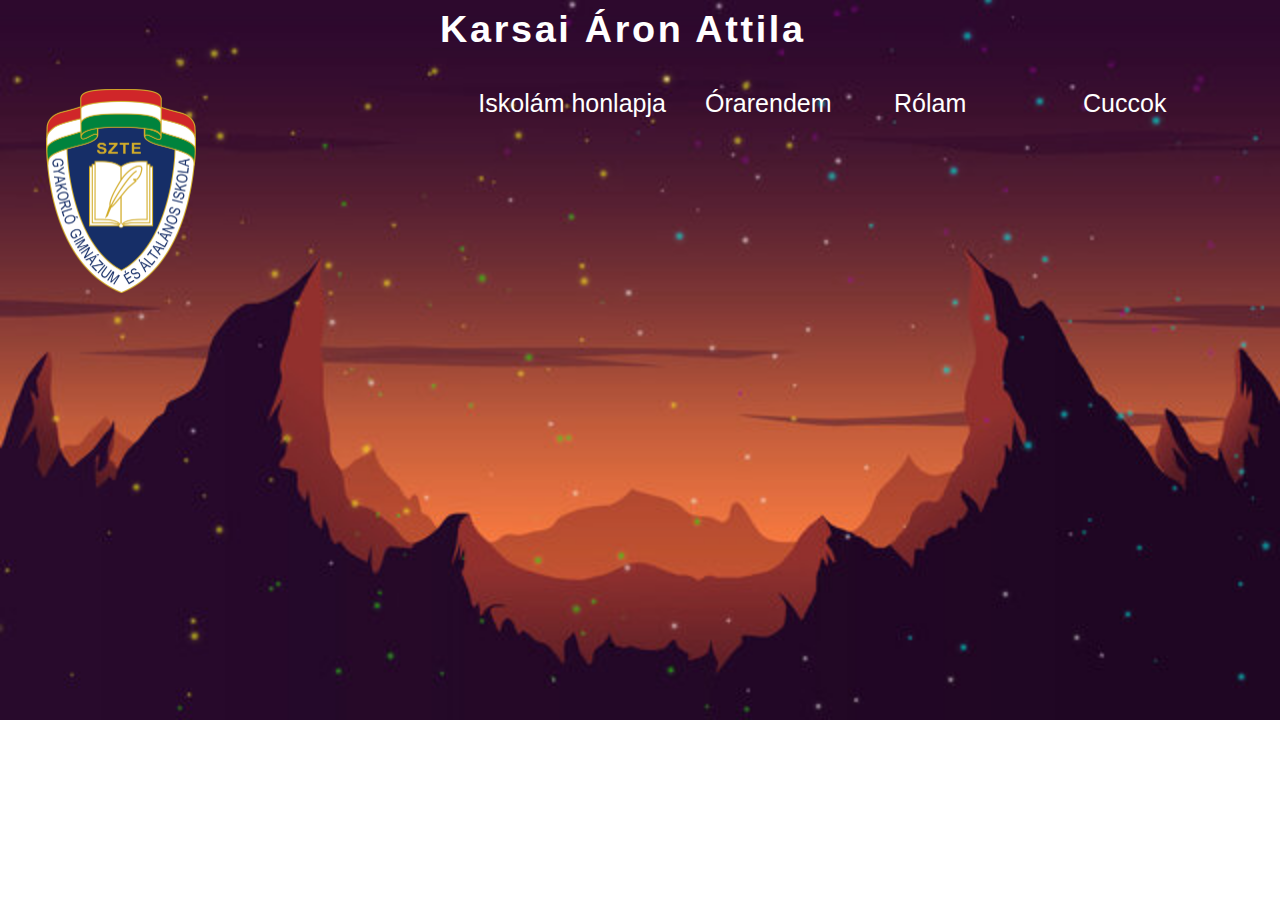
<file: index.html>
<!DOCTYPE html>
<html lang="en">
    <head>
    <meta charset="UTF-8">
    <meta http-equiv="X-UA-Compatible" content="IE=edge">
    <meta name="viewport" content="width=device-width, initial-scale=1.0">
    <title>Kezdőlap</title>
    <link rel="stylesheet" href="style.css" type="text/css">
    </head>
        <body>
    <h1>Karsai Áron Attila</h1>
    <a href="cuccok.html">Cuccok</a>
    <a href="rolam.html">Rólam</a>
    <div id="honlap">
    <a href="orarend.html">Órarendem</a>
    </div>  
    <a href="http://www.gyakg.u-szeged.hu/sagvari/">Iskolám honlapja</a>
    <img src="cimer_uj.png" />
            </div>
            <br><br><br>
            
            

        </body>
</html>
</body>
</html>
</file>
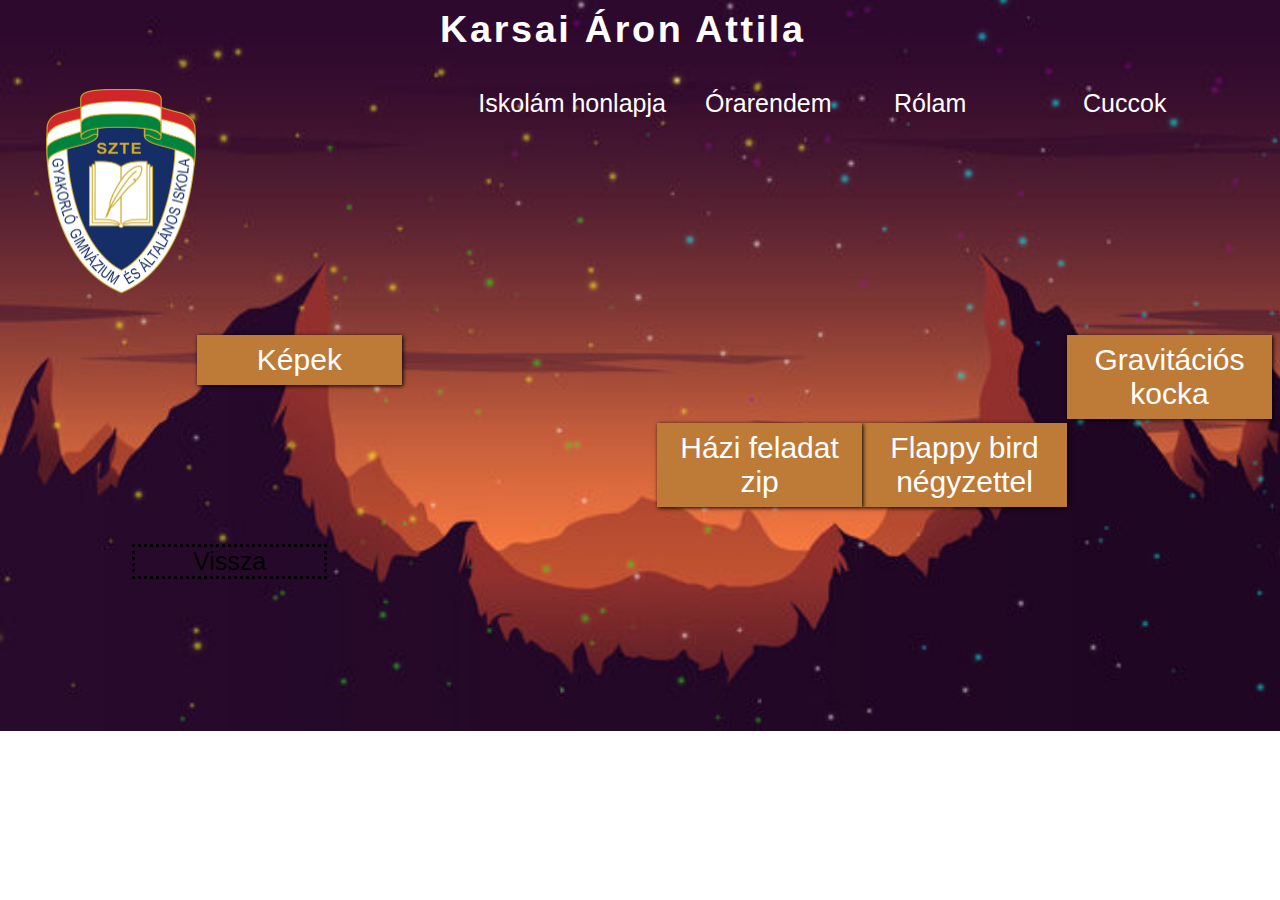
<file: cuccok.html>
<!DOCTYPE html>
<html lang="en">
    <head>
    <meta charset="UTF-8">
    <meta http-equiv="X-UA-Compatible" content="IE=edge">
    <meta name="viewport" content="width=device-width, initial-scale=1.0">
    <title>Játékok</title>
    <link rel="stylesheet" href="style.css" type="text/css">
    </head>
        <body>
    <h1>Karsai Áron Attila</h1>
    <a href="cuccok.html">Cuccok</a>
    <a href="rolam.html">Rólam</a>
    <div id="honlap">
    <a href="orarend.html">Órarendem</a>
    <br>
    <br>
    <br>
    </div>  
    <a href="http://www.gyakg.u-szeged.hu/sagvari/">Iskolám honlapja</a>
    <img src="cimer_uj.png" />
            <div id="alma">
                <br><a class="h" href="grav.html"><span></span>Gravitációs kocka</a>
                <a class="f" href="kepek.html"><span></span>Képek</a>
                <a class="k" href="jatek.html"><span></span>Flappy bird négyzettel</a>
                <a class="b" href="programozas.7z"><span></span>Házi feladat zip</a>
                    <a class="back" href="index.html">Vissza</a>
                </div>

        </body>
</html>
</file>
<file: grav.html>
<!DOCTYPE html>
<html lang="en">
<head>
    <meta charset="UTF-8">
    <meta http-equiv="X-UA-Compatible" content="IE=edge">
    <meta name="viewport" content="width=device-width, initial-scale=1.0">
    <title>Document</title>
</head>
<body>
    <canvas id="cnv" width="500" height="300"></canvas>
    <script>
        var cnv = document.getElementById("cnv");
        var ctx = cnv.getContext("2d");
        ctx.fillStyle = "black";
        var x = 250;
        var y = 0;
        var vx = 10;
        var vy = 0;
        var g = 0.1;
        var kappan = 0.5;
        setInterval(() => {
            ctx.clearRect(0, 0, 500, 300);
            ctx.fillRect(x, y, 30, 30);
            vy += g;
            y += vy;
            x += vx;
            if ((y > 270) && (vy != 0)) {
                vy *= -1;
                ctx.fillStyle= `rgb(${Math.random()*255},${Math.random()*255}, ${Math.random()*255})`;
            }
            if ((x < 0) || (x > 470)) {
                vx *= -1;
                ctx.fillStyle= `rgb(${Math.random()*255},${Math.random()*255}, ${Math.random()*255})`;
            }
        }, 20);
    </script>
    <style>
        #cnv {
            border: 2px solid black;
        }
    </style>
</body>
</html>
</file>
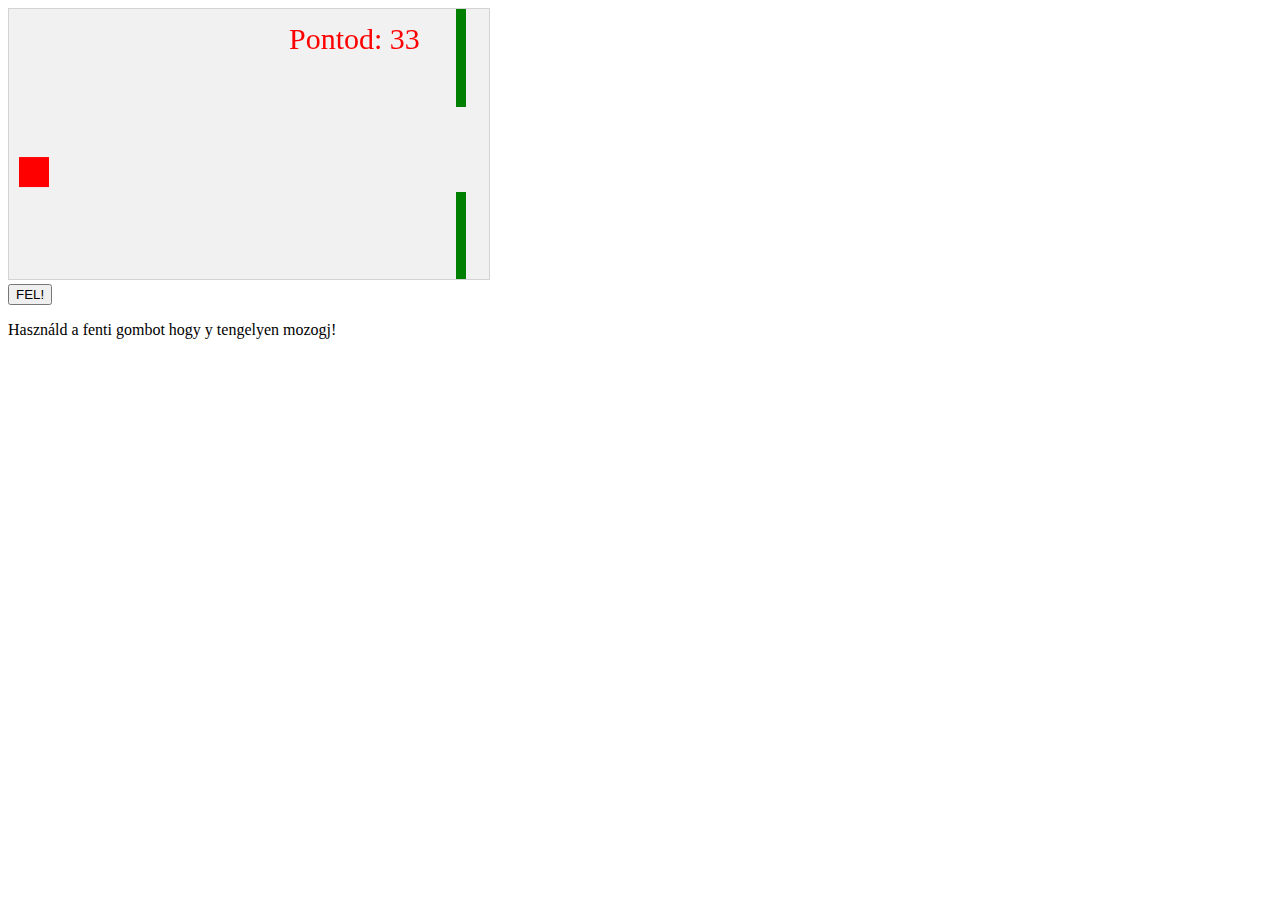
<file: jatek.html>
<!DOCTYPE html>
<html>
<head>
<meta name="viewport" content="width=device-width, initial-scale=1.0"/>
<style>
canvas {
    border:1px solid #d3d3d3;
    background-color: #f1f1f1;
}
</style>
</head>
<body onload="startGame()">
<script>

var myGamePiece;
var myObstacles = [];
var myScore;

function startGame() {
    myGamePiece = new component(30, 30, "red", 10, 120);
    myGamePiece.gravity = 0.05;
    myScore = new component("30px", "Consolas", "red", 280, 40, "text");
    myGameArea.start();
}

var myGameArea = {
    canvas : document.createElement("canvas"),
    start : function() {
        this.canvas.width = 480;
        this.canvas.height = 270;
        this.context = this.canvas.getContext("2d");
        document.body.insertBefore(this.canvas, document.body.childNodes[0]);
        this.frameNo = 0;
        this.interval = setInterval(updateGameArea, 20);
        },
    clear : function() {
        this.context.clearRect(0, 0, this.canvas.width, this.canvas.height);
    }
}

function component(width, height, color, x, y, type) {
    this.type = type;
    this.score = 0;
    this.width = width;
    this.height = height;
    this.speedX = 0;
    this.speedY = 0;    
    this.x = x;
    this.y = y;
    this.gravity = 2;
    this.gravitySpeed = 0;
    this.update = function() {
        ctx = myGameArea.context;
        if (this.type == "text") {
            ctx.font = this.width + " " + this.height;
            ctx.fillStyle = color;
            ctx.fillText(this.text, this.x, this.y);
        } else {
            ctx.fillStyle = color;
            ctx.fillRect(this.x, this.y, this.width, this.height);
        }
    }
    this.newPos = function() {
        this.gravitySpeed += this.gravity;
        this.x += this.speedX;
        this.y += this.speedY + this.gravitySpeed;
        this.hitBottom();
    }
    this.hitBottom = function() {
        var rockbottom = myGameArea.canvas.height - this.height;
        if (this.y > rockbottom) {
            this.y = rockbottom;
            this.gravitySpeed = 0;
        }
    }
    this.crashWith = function(otherobj) {
        var myleft = this.x;
        var myright = this.x + (this.width);
        var mytop = this.y;
        var mybottom = this.y + (this.height);
        var otherleft = otherobj.x;
        var otherright = otherobj.x + (otherobj.width);
        var othertop = otherobj.y;
        var otherbottom = otherobj.y + (otherobj.height);
        var crash = true;
        if ((mybottom < othertop) || (mytop > otherbottom) || (myright < otherleft) || (myleft > otherright)) {
            crash = false;
        }
        return crash;
    }
}

function updateGameArea() {
    var x, height, gap, minHeight, maxHeight, minGap, maxGap;
    for (i = 0; i < myObstacles.length; i += 1) {
        if (myGamePiece.crashWith(myObstacles[i])) {
            return;
        } 
    }
    myGameArea.clear();
    myGameArea.frameNo += 1;
    if (myGameArea.frameNo == 1 || everyinterval(150)) {
        x = myGameArea.canvas.width;
        minHeight = 20;
        maxHeight = 200;
        height = Math.floor(Math.random()*(maxHeight-minHeight+1)+minHeight);
        minGap = 50;
        maxGap = 200;
        gap = Math.floor(Math.random()*(maxGap-minGap+1)+minGap);
        myObstacles.push(new component(10, height, "green", x, 0));
        myObstacles.push(new component(10, x - height - gap, "green", x, height + gap));
    }
    for (i = 0; i < myObstacles.length; i += 1) {
        myObstacles[i].x += -1;
        myObstacles[i].update();
    }
    myScore.text="Pontod: " + myGameArea.frameNo;
    myScore.update();
    myGamePiece.newPos();
    myGamePiece.update();
}

function everyinterval(n) {
    if ((myGameArea.frameNo / n) % 1 == 0) {return true;}
    return false;
}

function accelerate(n) {
    myGamePiece.gravity = n;
}
</script>

<br>
<button onmousedown="accelerate(-0.5)" onmouseup="accelerate(0.05)">FEL!</button>
<p>Használd a fenti gombot hogy y tengelyen mozogj!</p>
</body>
</html>
</file>
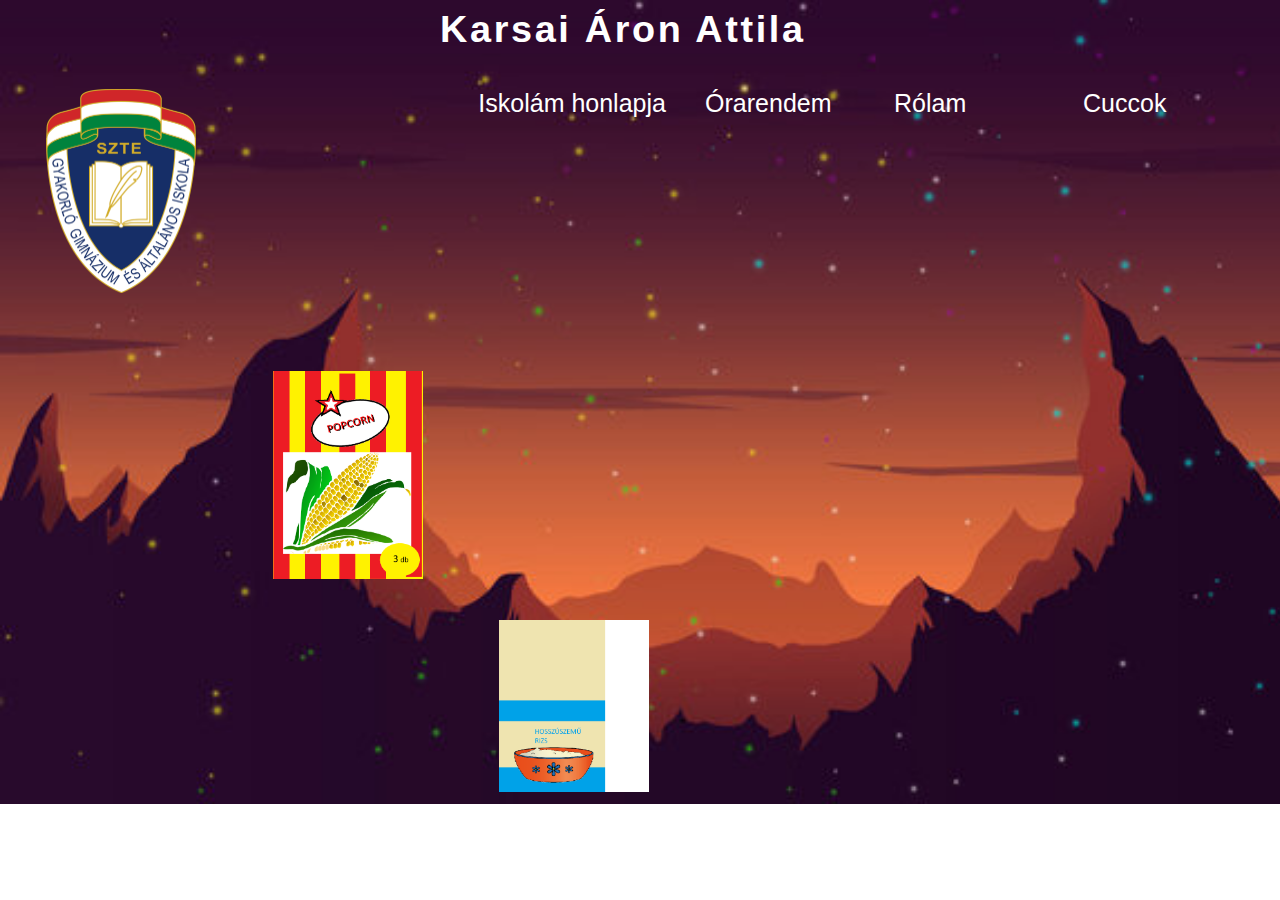
<file: kepek.html>
<!DOCTYPE html>
<html lang="en">
    <head>
    <meta charset="UTF-8">
    <meta http-equiv="X-UA-Compatible" content="IE=edge">
    <meta name="viewport" content="width=device-width, initial-scale=1.0">
    <title>Kezdőlap</title>
    <link rel="stylesheet" href="style.css" type="text/css">
    </head>
        <body>
    <h1>Karsai Áron Attila</h1>
    <a href="cuccok.html">Cuccok</a>
    <a href="rolam.html">Rólam</a>
    <div id="honlap">
    <a href="orarend.html">Órarendem</a>
    </div>  
    <a href="http://www.gyakg.u-szeged.hu/sagvari/">Iskolám honlapja</a>
    <img src="cimer_uj.png" />
            </div>
            <br><br><br>
            <div class="nemtom">
                <img src="popcorn.png">
            </div>
            <div class="eztse">
                <img src="RIZS.png">
            </div>
            

        </body>
</html>
</body>
</html>
</file>
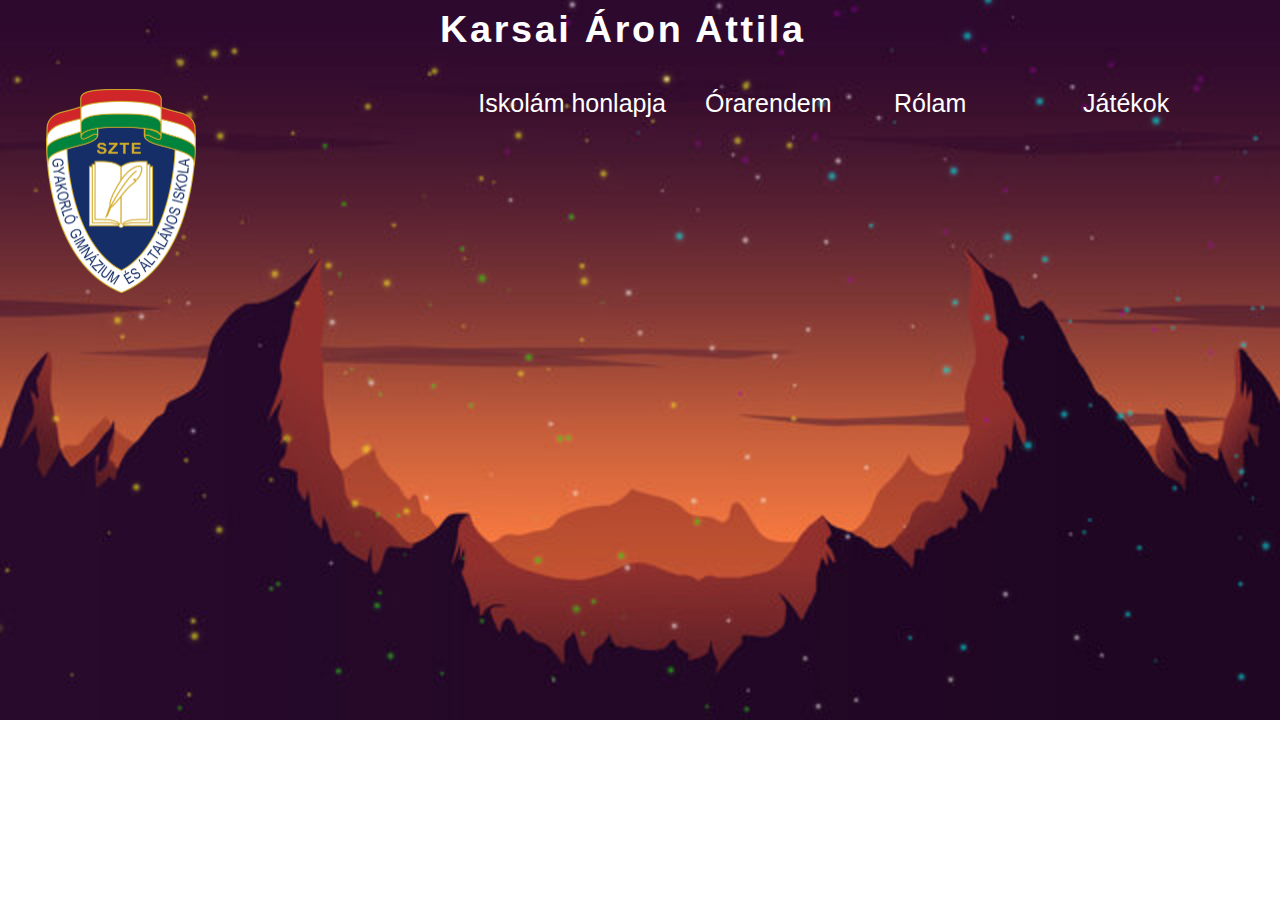
<file: kezdolap.html>
<!DOCTYPE html>
<html lang="en">
<head>
    <meta charset="UTF-8">
    <meta http-equiv="X-UA-Compatible" content="IE=edge">
    <meta name="viewport" content="width=device-width, initial-scale=1.0">
    <title>Kezdőlap</title>
</head>
<body>
    <!DOCTYPE html>
<html lang="en">
    <head>
    <meta charset="UTF-8">
    <meta http-equiv="X-UA-Compatible" content="IE=edge">
    <meta name="viewport" content="width=device-width, initial-scale=1.0">
    <title>Weboldal</title>
    <link rel="stylesheet" href="style.css" type="text/css">
    </head>
        <body>
    <h1>Karsai Áron Attila</h1>
    <a href="jatekok.html">Játékok</a>
    <a href="rolam.html">Rólam</a>
    <div id="honlap">
    <a href="orarend.html">Órarendem</a>
    </div>  
    <a href="http://www.gyakg.u-szeged.hu/sagvari/">Iskolám honlapja</a>
    <img src="cimer_uj.png" />
            </div>
            <br><br><br>
            
            

        </body>
</html>
</body>
</html>
</file>
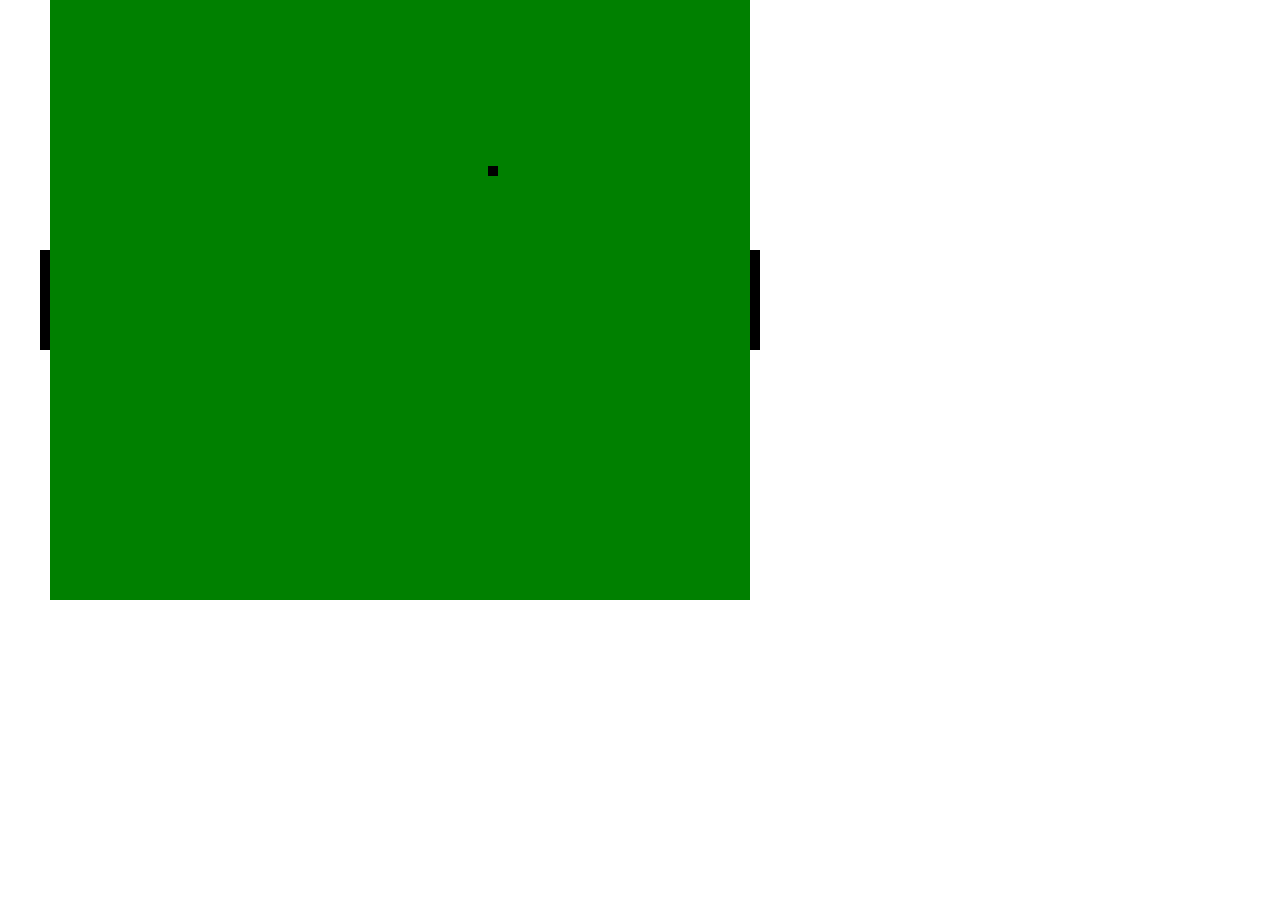
<file: pong.html>
<style>
    body{ margin:0; }
    .fullpalya{ background: white; width: 800px; height:600px; position: absolute; }
    .palya{ background: green; width: 700px; height:600px; position: absolute; left: 50px;}
    .uto { background: black; width: 10px; height:100px; position: absolute;}
    .labda { background: black; width: 10px; height:10px; position: absolute;}
  </style>
  <body>
    <div class="fullpalya"></div>
    <div class="palya"></div>
    <div class="uto" id="uto1"></div>
    <div class="uto" id="uto2"></div>
    <div class="labda" id="labda"></div>
  </body>
  <script>
    var uto1 = document.getElementById("uto1");
    var uto2 = document.getElementById("uto2");
    var labda = document.getElementById("labda");
    var uto1Y = 300;
    var uto2Y = 300;
    var labdaX = 0;
    var labdaY = 0;
    var labdaXSeb = 0;
    var labdaYSeb = 0;
  
    var uto1LeGomb = false;
    var uto1FelGomb = false;
    var uto2LeGomb = false;
    var uto2FelGomb = false;
    
    uto1.style.left = "40px";
    uto2.style.left = "750px";
  
    document.addEventListener('keydown', function(event) {
      if(event.keyCode==83) {uto1LeGomb = true};
      if(event.keyCode==87) {uto1FelGomb = true};
      if(event.keyCode==40) {uto2LeGomb = true};
      if(event.keyCode==38) {uto2FelGomb = true};
    })
    document.addEventListener('keyup', function(event) {
      if(event.keyCode==83) {uto1LeGomb = false};
      if(event.keyCode==87) {uto1FelGomb = false};
      if(event.keyCode==40) {uto2LeGomb = false};
      if(event.keyCode==38) {uto2FelGomb = false};
    })
  
  
    function loop() {
      if(uto1LeGomb) { uto1Y+= 5; };
      if(uto1FelGomb) { uto1Y-= 5; };
      if(uto2LeGomb) { uto2Y+= 5; };
      if(uto2FelGomb) { uto2Y-= 5; };
      labdaX += labdaXSeb;
      labdaY += labdaYSeb;
  
      //fal
      if(labdaY < 0 || labdaY > 600) {labdaYSeb = -labdaYSeb;}
  
      //baluto pattan
      if( labdaX < 0 && (labdaX > -5 || labdaX>=labdaXSeb-5) && Math.abs(labdaY-uto1Y)<=55 ) {
        labdaX=0;
        labdaXSeb=-labdaXSeb *1.1;
        labdaYSeb *= 1.1 ;
      }
      
      //bal kimegy
      if( labdaX < -50 ) {startLabda();}
  
      //jobbuto pattan
      if( labdaX > 700 && (labdaX < 705 || labdaX-700<=labdaXSeb+5) && Math.abs(labdaY-uto2Y)<=55 ) {
        labdaX=700;
        labdaXSeb=-labdaXSeb *1.1;
        labdaYSeb *= 1.1 ;
      }
  
      //jobb kimegy
      if( labdaX> 750) {startLabda();}
  
      uto1.style.top = uto1Y-50+"px";
      uto2.style.top = uto2Y-50+"px";
      labda.style.left = labdaX-5+50+"px";
      labda.style.top = labdaY-5+"px";
      window.requestAnimationFrame(loop);
    }
  
    function startLabda() {
      labdaX = 350;
      labdaY = 300;
      labdaXSeb = (Math.random()*3+2) * (Math.round(Math.random()) * 2 - 1);
      labdaYSeb = (Math.random()*3+2) * (Math.round(Math.random()) * 2 - 1);
    }
  
  
    startLabda();
    loop();
    
  </script>
</file>
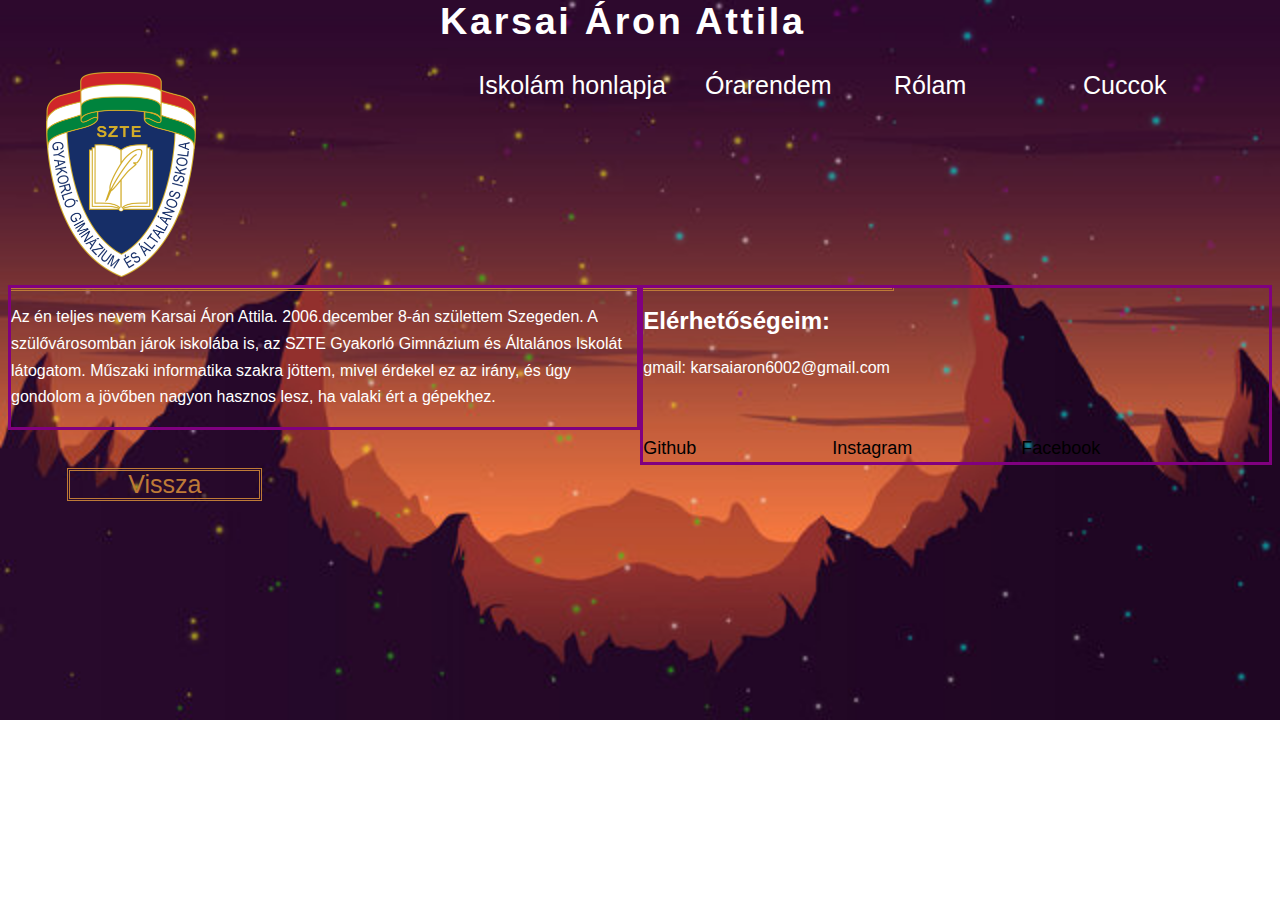
<file: rolam.html>
<!DOCTYPE html>
<html lang="en">
<head>
    <meta charset="UTF-8">
    <meta http-equiv="X-UA-Compatible" content="IE=edge">
    <meta name="viewport" content="width=device-width, initial-scale=1.0">
    <title>Rólam</title>
    <style type="text/css">
        body {
            font-family: Arial, Helvetica, sans-serif;
            line-height: 20pt;
            background-image: url(hatter.jpg);
            background-repeat: no-repeat;
            background-size: cover;
        }
        img {
        width: 150px;
        margin-top: 1cm;
        margin-left: 1cm;

        }
        a {
        color: white;
        font-size: 25px;
        font-family: 'Franklin Gothic Medium', 'Arial Narrow', Arial, sans-serif;
        float: right;
        width: 5cm;
        margin-top: 1cm;
        text-decoration: none;
            
        }
        #honlap {
        color: white;
        font-size: 25px;
        font-family: 'Franklin Gothic Medium', 'Arial Narrow', Arial, sans-serif;
        float: right;
        width: 6cm;
        margin-top: 0cm;
        text-decoration: none;
        }
        a:hover {
            color: black;
        }
        h1 {
        color: white;
        font-size: 1cm;
        font-family: sans-serif;
        margin: auto;
        width: 400px;
        letter-spacing: 2pt;
        }
        .doboz-1 {
            float: left ;
            width: 49.5%;
            border: 3px solid  purple;

        }
        h2 {
            font: bold;
            color: white;
        }
        .doboz-2 {
            float: right ;
            width: 49.5%;
            border: 3px solid purple;
        }
        .linkek {
            float:  left;
            color: black;
            font-size: 18px;
        }
        .insta {
            float: left;
            color: black;
            margin-left: 0cm;
            font-size: 18px;
        }
        .facebook {
            float: left;
            color: black;
            margin-left: 0cm;
            font-size: 18px;
        }
        .insta:hover {
            color:white;
        }
        .facebook:hover {
            color:green;
        }
        .linkek:hover {
            color:red;
        }
        .back {
            margin-right: 10cm;
            border-style:double;
            text-align: center;
            margin-bottom: 0cm;
            color: #BE7A37;
        }
        .back:hover {
            color: #573A22;
        }
        p {
            color: white;
        }

    </style>
</head>
<body>
    <h1>Karsai Áron Attila</h1>
    <a href="cuccok.html">Cuccok</a>
    <a href="rolam.html">Rólam</a>
    <div id="honlap">
    <a href="orarend.html">Órarendem</a>
</div>
    <a href="http://www.gyakg.u-szeged.hu/sagvari/">Iskolám honlapja</a>
    <img src="cimer_uj.png" />
    <div class="doboz-1" >
    <p>Az én teljes nevem Karsai Áron Attila. 2006.december 8-án születtem Szegeden. A szülővárosomban járok iskolába is, az SZTE Gyakorló Gimnázium és Általános Iskolát látogatom. Műszaki informatika szakra jöttem, mivel érdekel ez az irány, és úgy gondolom a jövőben nagyon hasznos lesz, ha valaki ért a gépekhez.</p>
    </div>
    <div class="doboz-2" >
        <h2>Elérhetőségeim:</h2>
        <p>gmail: karsaiaron6002@gmail.com</p>
        <div >
        <div id="github">
            <a class="linkek" href="https://github.com/KarsaiAron">Github</a>
        </div>
        <div id="insta">
        <a class="insta" href="https://www.instagram.com/karsai_aaron/" >Instagram</a>
        </div>
        <div id="face">
            <a class="facebook" href="https://www.facebook.com/aron.karsai.1/">Facebook</a>
    </div>
    </div>  
    </div>
    
        <div class="back">
            <a class="back" href="index.html">Vissza</a>
        </div>
</body>
</html>
</file>
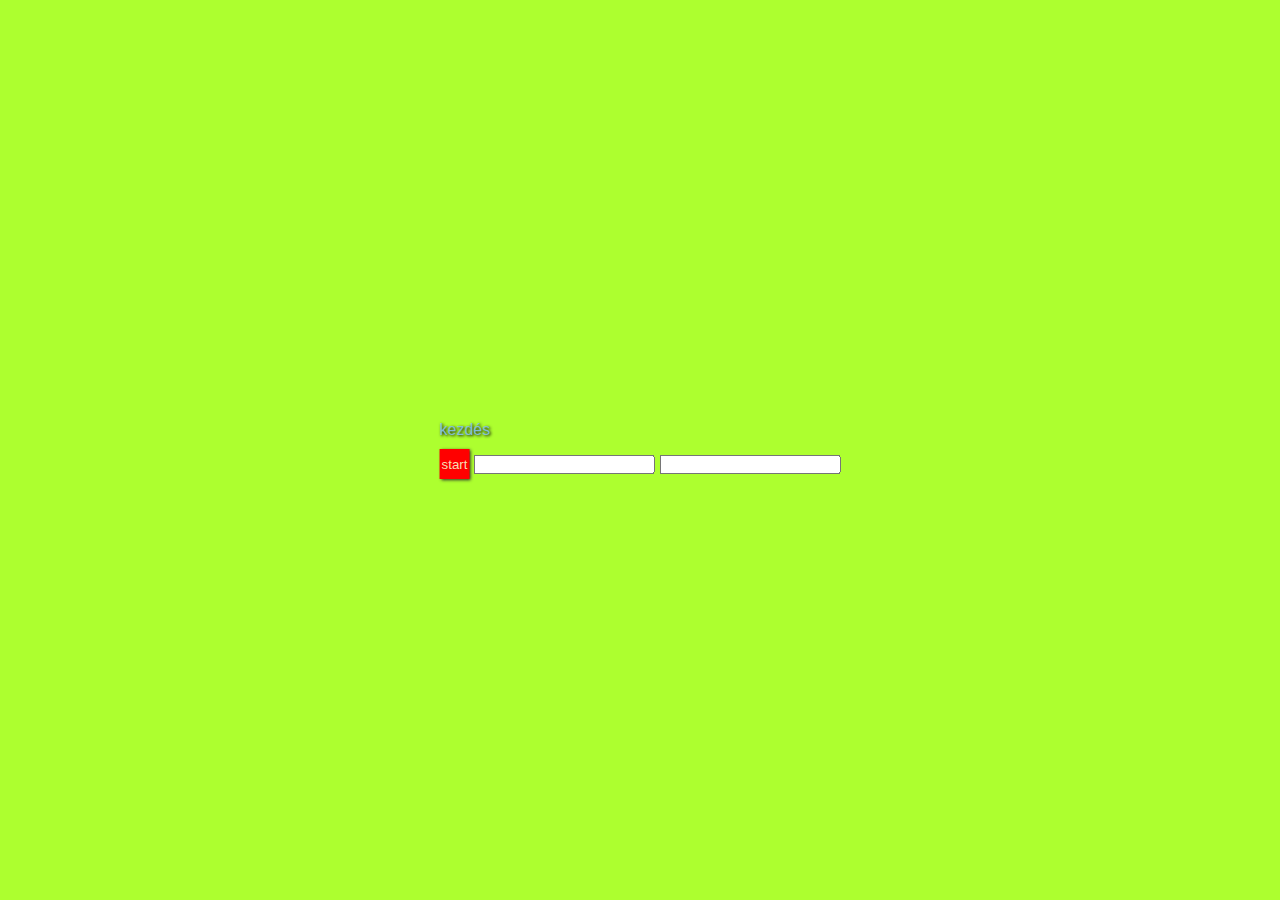
<file: tron.html>
<!DOCTYPE html>
<html lang="en">
<head>
    <meta charset="UTF-8">
    <meta http-equiv="X-UA-Compatible" content="IE=edge">
    <meta name="viewport" content="width=device-width, initial-scale=1.0">
    <title>K.Áron tron</title>
<style type="text/css">
     * {
    margin: 0;
    padding: 0;
}
body {
    background-color: greenyellow;
    background-size: cover;
    font-family:'Franklin Gothic Medium', 'Arial Narrow', Arial, sans-serif;
    font-size: medium;
}
#state {
    color:rgb(130, 190, 214);
    text-shadow: 1px 1px 3px black;
}
main {
    position: absolute;
    top: 50%;
    left: 50%;
    transform: translate(-50%, -50%);
}
td {
    width: 40px;
    height: 40px;
    background-color: rgb(247, 231, 195);
    box-shadow: 1px 1px 3px black;
    cursor: pointer;
    text-align: center;
    color: black;
    user-select: none;
}
td:hover {
    background-color: rgb(218, 227, 234);
}
button {
    border: none;
    width: 30px;
    height: 30px;
    background-color: red;
    box-shadow: 1px 1px 3px rgb(41, 42, 45);
    cursor: pointer;
    text-align: center;
    color:wheat;
    margin-top: 10px;
}
button:hover {
    background-color: rgb(247, 231, 195);
}

td {
    width: 3px;
    height: 3px;
}
</style>
</head>
<body>
    <main>
        <p id="state">kezdés</s></p>
        <table id="game"></table>
        <button onclick="start()">start</button>
        <input id="player1">
        <input id="player2">
    </main>
</body>
<script src="script.js"></script>
</html>
</file>
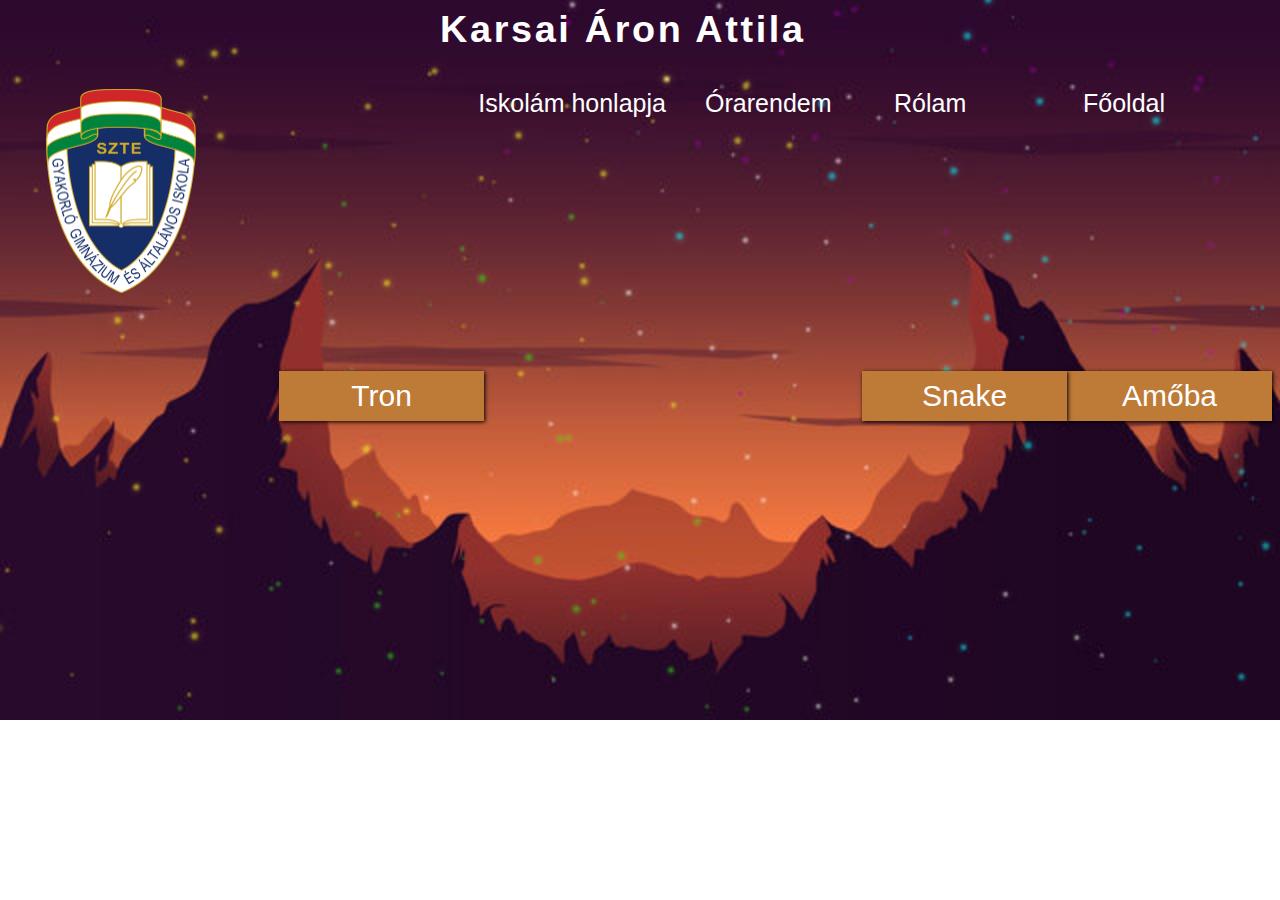
<file: weboldal.html>
<!DOCTYPE html>
<html lang="en">
    <head>
    <meta charset="UTF-8">
    <meta http-equiv="X-UA-Compatible" content="IE=edge">
    <meta name="viewport" content="width=device-width, initial-scale=1.0">
    <title>Weboldal</title>
    <link rel="stylesheet" href="style.css" type="text/css">
    </head>
        <body>
    <h1>Karsai Áron Attila</h1>
    <a href="weboldal.html">Főoldal</a>
    <a href="rolam.html">Rólam</a>
    <div id="honlap">
    <a href="orarend.html">Órarendem</a>
    </div>  
    <a href="http://www.gyakg.u-szeged.hu/sagvari/">Iskolám honlapja</a>
    <img src="cimer_uj.png" />
            </div>
            <br><br><br>
                <a class="x" href="amoba.html"><span></span>Amőba</a>
                <a class="y" href="kigyo.html"><span></span>Snake</a>
                <a class="z" href="tron.html"><span></span>Tron</a>
            
            

        </body>
</html>
</file>
<file: style.css>
h1 {
    color: white;
    font-size: 1cm;
    font-family: sans-serif;
    margin: auto;
    width: 400px;
    letter-spacing: 2pt;

}
a {
    color: white;
    font-size: 25px;
    font-family: 'Franklin Gothic Medium', 'Arial Narrow', Arial, sans-serif;
    float: right;
    width: 5cm;
    margin-top: 1cm;
    text-decoration: none;

}
#honlap {
    color: white;
    font-size: 25px;
    font-family: 'Franklin Gothic Medium', 'Arial Narrow', Arial, sans-serif;
    float: right;
    width: 6cm;
    margin-top: 0cm;
    text-decoration: none;
}
a:hover {
    color: black;
}
body {
    background-image: url(hatter.jpg);
    background-repeat: no-repeat;
    background-size: cover;
}

img {
    width: 150px;
    margin-top: 1cm;
    margin-left: 1cm;
}
#kép {
    width: 300px;
}
a.x:hover {
    color: #573A22;
    background-color: burlywood;
}
a.x {
    background-color: #BE7A37;
    border-color: #BE7A37;
    font-size: 30px;
    box-shadow: 1px 1px 4px black;
    padding: 5px;
    text-align: center;
    border-style: double;
    
}
a.y {
    background-color: #BE7A37;
    border-color: #BE7A37;
    font-size: 30px;
    box-shadow: 1px 1px 4px black;
    padding: 5px;
    text-align: center;
    margin-left: 10cm;
    border-style: double;
}
a.y:hover {
    color: #573A22;
    background-color: burlywood;
}
a.z {
    background-color: #BE7A37;
    border-color: #BE7A37;
    font-size: 30px;
    box-shadow: 1px 1px 4px black;
    padding: 5px;
    text-align: center;
    border-style: double;
}
a.z:hover {
    color: #573A22;
    background-color: burlywood;
}
.back {
    margin-right: 25cm;
    border-style: dotted;
    text-align: center;
    margin-bottom: 4cm;
    color: black;

}
.back:hover {
    color: #BE7A37;
}
a.f {
    background-color: #BE7A37;
    border-color: #BE7A37;
    font-size: 30px;
    box-shadow: 1px 1px 4px black;
    padding: 5px;
    text-align: center;
    margin-right: 17.6cm;
    border-style: double;
}
.nemtom {
    margin-left: 6cm;
}
.eztse {
    margin-left: 12cm;
}
a.h {
    background-color: #BE7A37;
    border-color: #BE7A37;
    font-size: 30px;
    box-shadow: 1px 1px 4px black;
    padding: 5px;
    text-align: center;
    border-style: double;
}
a.h:hover {
    color: #573A22;
    background-color: burlywood;
}
a.k {
    background-color: #BE7A37;
    border-color: #BE7A37;
    font-size: 30px;
    box-shadow: 1px 1px 4px black;
    padding: 5px;
    text-align: center;
    border-style: double;
}
a.b {
    background-color: #BE7A37;
    border-color: #BE7A37;
    font-size: 30px;
    box-shadow: 1px 1px 4px black;
    padding: 5px;
    text-align: center;
    border-style: double;
    display: inline;
}
#alma {
    display: inline;
}
</file>
